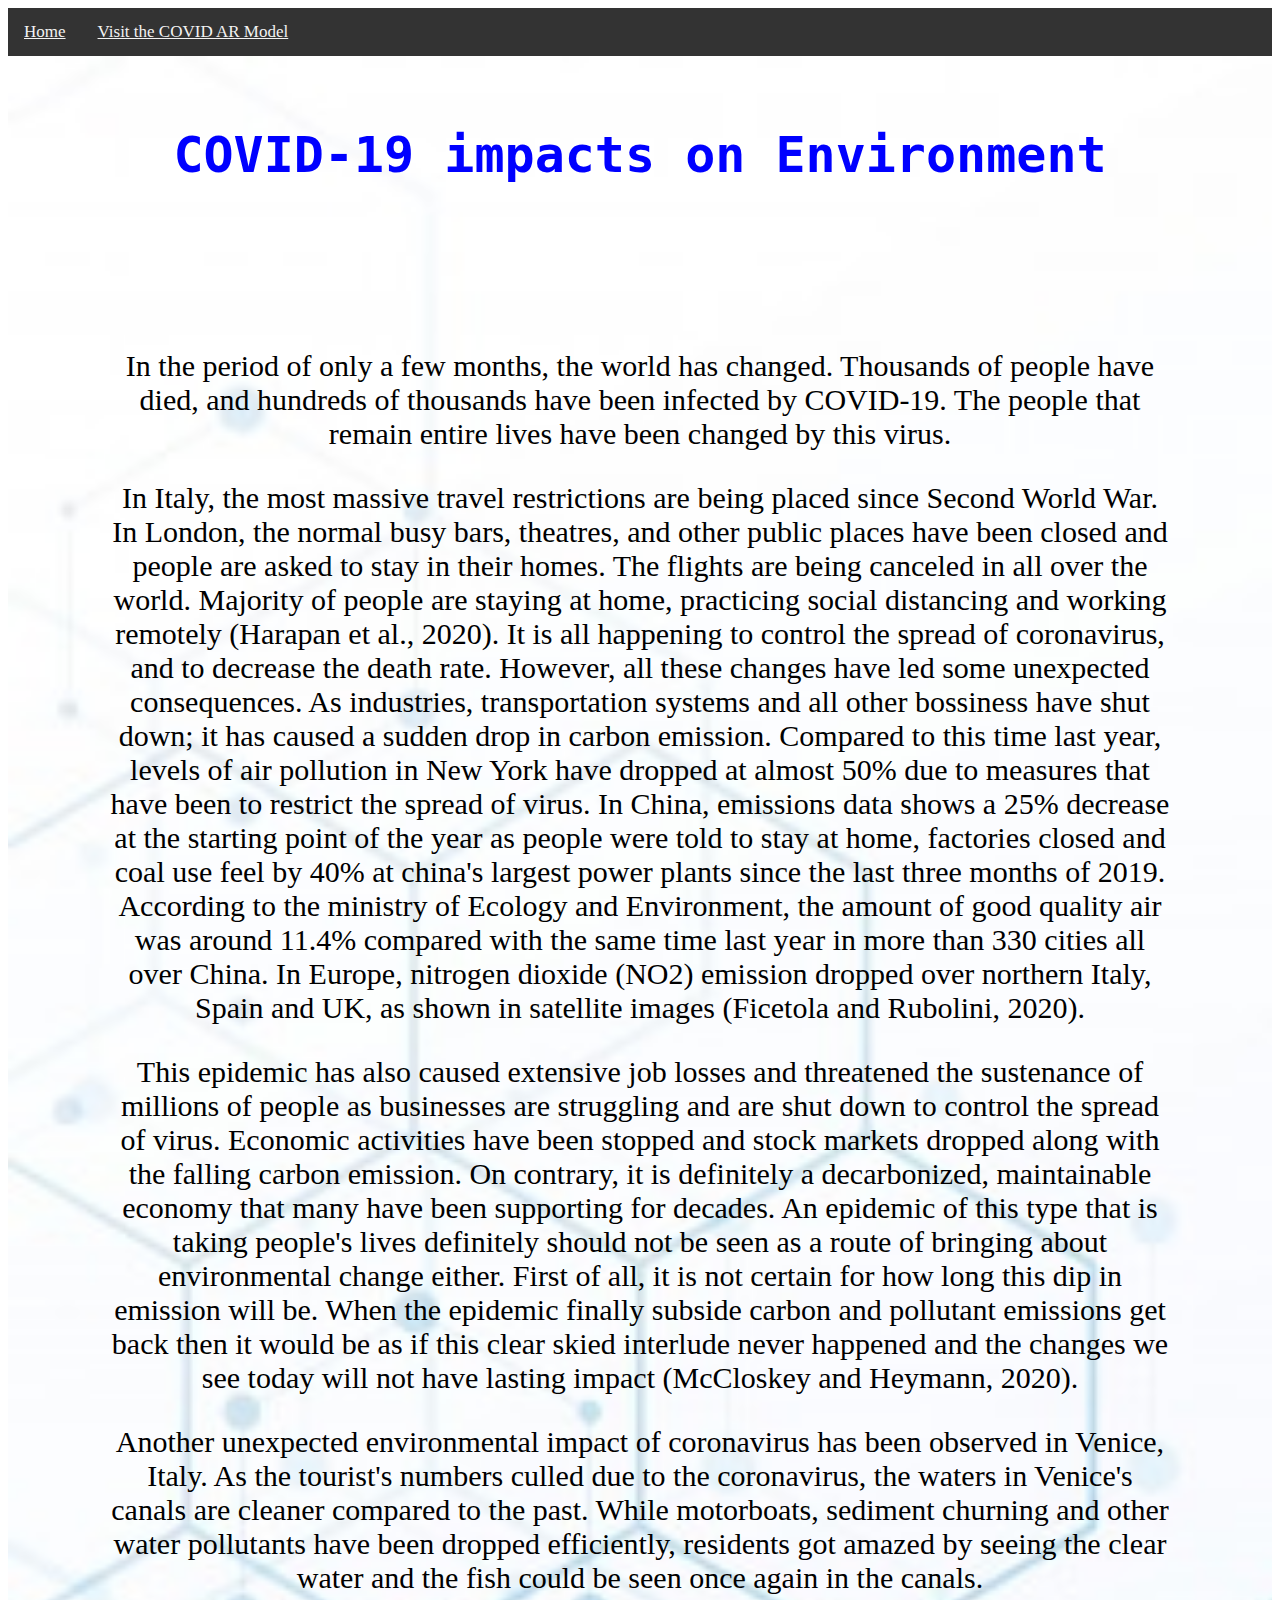
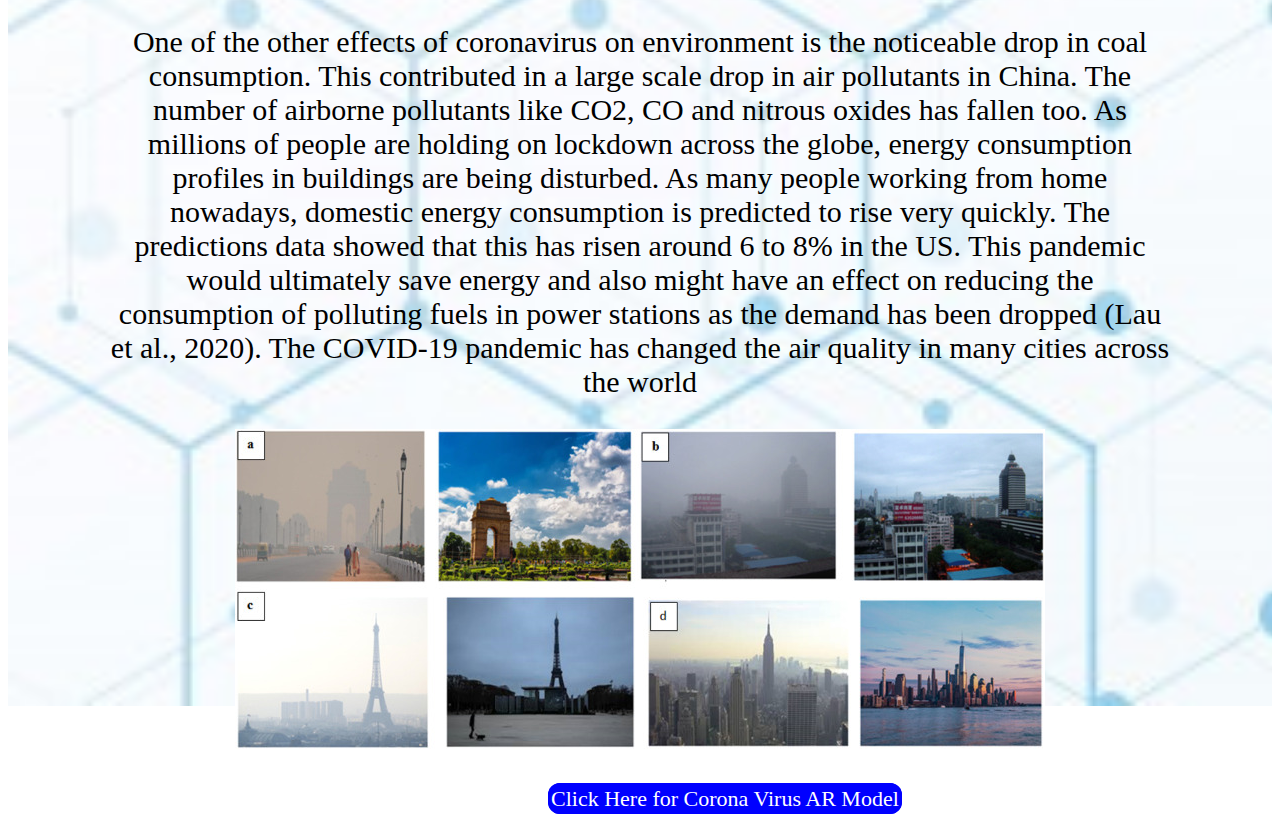
<file: en.html>
<!DOCTYPE html>
<html>
<head>
	<title>Impact of COVID-19 on Environment</title>
	<link rel="stylesheet" type="text/css" href="en.css">
</head>
<body>
	<div class="topnav">
    <a href="index.html">Home</a>
    <a href="https://go.echoar.xyz/nqjB">Visit the COVID AR Model </a>
</div>
	<header>
		<div class="title">
			<br>
			<br>
			<h1>COVID-19 impacts on Environment</h1>
		</div>
		<div class="article">
			<br>
			<br>
			<br>
			<p>In the period of only a few months, the world has changed. Thousands of people have died, and hundreds of thousands have been infected by COVID-19. The people that remain entire lives have been changed by this virus. </p>
			<p> In Italy, the most massive travel restrictions are being placed since Second World War. In London, the normal busy bars, theatres, and other public places have been closed and people are asked to stay in their homes. The flights are being canceled in all over the world. Majority of people are staying at home, practicing social distancing and working remotely (Harapan et al., 2020). It is all happening to control the spread of coronavirus, and to decrease the death rate. However, all these changes have led some unexpected consequences. As industries, transportation systems and all other bossiness have shut down; it has caused a sudden drop in carbon emission. Compared to this time last year, levels of air pollution in New York have dropped at almost 50% due to measures that have been to restrict the spread of virus. In China, emissions data shows a 25% decrease at the starting point of the year as people were told to stay at home, factories closed and coal use feel by 40% at china's largest power plants since the last three months of 2019. According to the ministry of Ecology and Environment, the amount of good quality air was around 11.4% compared with the same time last year in more than 330 cities all over China. In Europe, nitrogen dioxide (NO2) emission dropped over northern Italy, Spain and UK, as shown in satellite images (Ficetola and Rubolini, 2020). </p>
			<p>This epidemic has also caused extensive job losses and threatened the sustenance of millions of people as businesses are struggling and are shut down to control the spread of virus. Economic activities have been stopped and stock markets dropped along with the falling carbon emission. On contrary, it is definitely a decarbonized, maintainable economy that many have been supporting for decades. An epidemic of this type that is taking people's lives definitely should not be seen as a route of bringing about environmental change either. First of all, it is not certain for how long this dip in emission will be. When the epidemic finally subside carbon and pollutant emissions get back then it would be as if this clear skied interlude never happened and the changes we see today will not have lasting impact (McCloskey and Heymann, 2020).</p>
			<p>Another unexpected environmental impact of coronavirus has been observed in Venice, Italy. As the tourist's numbers culled due to the coronavirus, the waters in Venice's canals are cleaner compared to the past. While motorboats, sediment churning and other water pollutants have been dropped efficiently, residents got amazed by seeing the clear water and the fish could be seen once again in the canals.</p>
			<p>One of the other effects of coronavirus on environment is the noticeable drop in coal consumption. This contributed in a large scale drop in air pollutants in China. The number of airborne pollutants like CO2, CO and nitrous oxides has fallen too. As millions of people are holding on lockdown across the globe, energy consumption profiles in buildings are being disturbed. As many people working from home nowadays, domestic energy consumption is predicted to rise very quickly. The predictions data showed that this has risen around 6 to 8% in the US. This pandemic would ultimately save energy and also might have an effect on reducing the consumption of polluting fuels in power stations as the demand has been dropped (Lau et al., 2020). The COVID-19 pandemic has changed the air quality in many cities across the world </p>
			<img src="images/image.webp">
		</div>
		<div class="ar">
			<a href="https://go.echoar.xyz/nqjB" class="bttn">Click Here for Corona Virus AR Model</a>
		</div>


	</header>


</body>
</html>
</file>
<file: en.css>
*

{
	margin: 50;
	padding: 50;
}

header {
	background-image: url('images/bg1.webp');
	height: 250vh;
	background-size: cover;
	float: center;
}

h1{
	color: blue;
	font-size: 50px;
	font-family: 'monospace', "courier new";
	text-align: center;
}

.article{
	color: black;
	font-size: 30px;
	font-family: serif;
	text-align: center;

}
.ar{
	margin-top:30px;
	margin-left: 540px;
	margin-right: 100px;
}

.bttn{
	border: 3px solid blue;
	background-color: blue;
	padding: 10px 30 px;
	border-radius:12px;
	color: white;
	font-family: "Verdana", "sans-serif";
	font-size: 22px;
	text-decoration: none;
}
.adopt a:hover{
	background-color: burlywood;
}

p{
	margin-right:100px;
	margin-left: 100px;
}

.topnav {
  background-color: #333;
  overflow: hidden;
}

.topnav a{
  float:left;
  color: #f2f2f2;
  padding: 14px 16px;
  text- decoration:none;
  font-size: 17px;
}

.topnav a:hover{
  background-color: #ddd;
  color: black;
}

.topnava a.active {
  background-color: #4CAF50;
  color: white;
}
</file>
